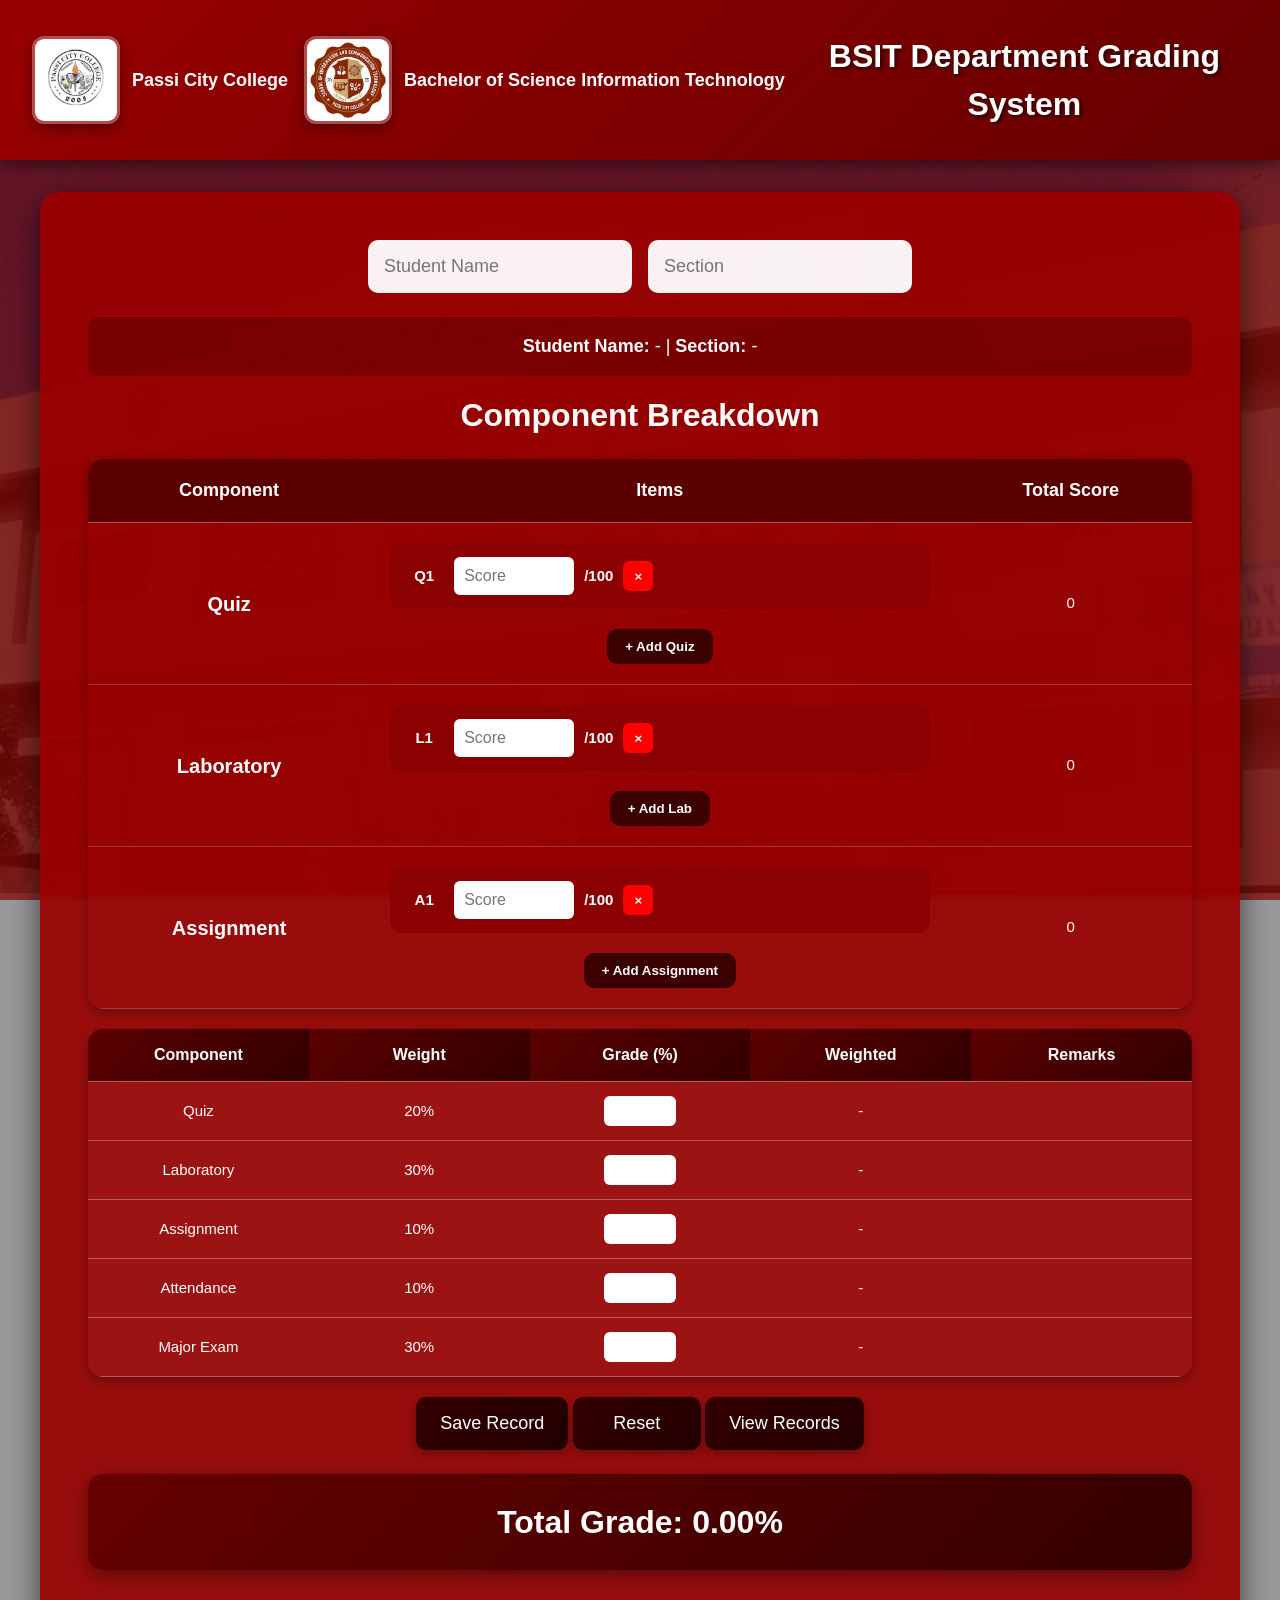
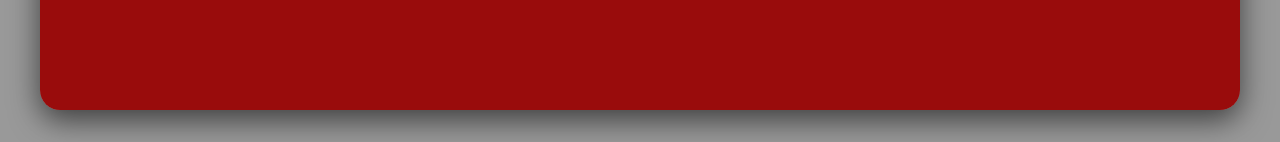
<file: index.html>
<!DOCTYPE html>
<html lang="en">
<head>
<meta charset="UTF-8">
<title>IT Department Grading System</title>
<meta name="viewport" content="width=device-width, initial-scale=1.0">
<link rel="stylesheet" href="index.css">

</head>
<body>

<header>
    <div class="logo-container">
        <img src="passi city college logo.jpg" alt="Logo 1">
        <div class="logo-text">Passi City College</div>
    </div>
    <div class="logo-container">
        <img src="BSIT 2.png" alt="Logo 2">
        <div class="logo-text">Bachelor of Science Information Technology</div>
    </div>
    <h1>BSIT Department Grading System</h1>
</header>

<div class="container">
    <div class="table-wrapper" style="display: none;"></div> <!-- Hidden, JS can use if needed -->

    <div class="edit-student">
        <input type="text" id="studentName" placeholder="Student Name">
        <input type="text" id="studentSection" placeholder="Section">
    </div>

    <div class="student-info" style="text-align:center; margin:15px 0; font-size:18px;">
        <strong>Student Name:</strong> <span id="displayName">-</span> |
        <strong>Section:</strong> <span id="displaySection">-</span>
    </div>
    <!-- COMPONENT TABLE -->
<div class="component-section">

    <h2 class="table-title">Component Breakdown</h2>

    <div class="table-wrapper">

        <table class="component-table">

            <thead>
                <tr>
                    <th>Component</th>
                    <th>Items</th>
                    <th>Total Score</th>
                </tr>
            </thead>

            <tbody>

                <!-- QUIZ -->
                <tr>

                    <td class="component-name">
                        Quiz
                    </td>

                    <td>

                        <div id="quizContainer">

                            <div class="item-row">

                                <span class="item-label">Q1</span>

                                <input type="number"
                                       class="score-input quiz-input"
                                       placeholder="Score"
                                       min="0"
                                       max="100"
                                       oninput="updateTotal('quiz')">

                                <span class="over-text">/100</span>

                                <button class="remove-btn"
                                        onclick="removeItem(this,'quiz')">
                                    ×
                                </button>

                            </div>

                        </div>

                        <button class="add-btn"
                                onclick="addItem('quiz')">
                            + Add Quiz
                        </button>

                    </td>

                    <td id="quizTotal">
                        0
                    </td>

                </tr>

                <!-- LABORATORY -->
                <tr>

                    <td class="component-name">
                        Laboratory
                    </td>

                    <td>

                        <div id="labContainer">

                            <div class="item-row">

                                <span class="item-label">L1</span>

                                <input type="number"
                                       class="score-input lab-input"
                                       placeholder="Score"
                                       min="0"
                                       max="100"
                                       oninput="updateTotal('lab')">

                                <span class="over-text">/100</span>

                                <button class="remove-btn"
                                        onclick="removeItem(this,'lab')">
                                    ×
                                </button>

                            </div>

                        </div>

                        <button class="add-btn"
                                onclick="addItem('lab')">
                            + Add Lab
                        </button>

                    </td>

                    <td id="labTotal">
                        0
                    </td>

                </tr>

                <!-- ASSIGNMENT -->
                <tr>

                    <td class="component-name">
                        Assignment
                    </td>

                    <td>

                        <div id="assignmentContainer">

                            <div class="item-row">

                                <span class="item-label">A1</span>

                                <input type="number"
                                       class="score-input assignment-input"
                                       placeholder="Score"
                                       min="0"
                                       max="100"
                                       oninput="updateTotal('assignment')">

                                <span class="over-text">/100</span>

                                <button class="remove-btn"
                                        onclick="removeItem(this,'assignment')">
                                    ×
                                </button>

                            </div>

                        </div>

                        <button class="add-btn"
                                onclick="addItem('assignment')">
                            + Add Assignment
                        </button>

                    </td>

                    <td id="assignmentTotal">
                        0
                    </td>

                </tr>

            </tbody>

        </table>

    </div>

</div>

    <div class="table-wrapper">

    <table class="grading-table">

        <thead>
            <tr>
                <th>Component</th>
                <th>Weight</th>
                <th>Grade (%)</th>
                <th>Weighted</th>
                <th>Remarks</th>
            </tr>
        </thead>

        <tbody id="gradeTable">

            <tr>
                <td>Quiz</td>

                <td>20%</td>

                <td>
                    <input type="number"
                           class="score"
                           min="0"
                           max="100"
                           oninput="calculateAverage()">
                </td>

                <td class="weighted">-</td>

                <td class="remark"></td>
            </tr>

            <tr>
                <td>Laboratory</td>

                <td>30%</td>

                <td>
                    <input type="number"
                           class="score"
                           min="0"
                           max="100"
                           oninput="calculateAverage()">
                </td>

                <td class="weighted">-</td>

                <td class="remark"></td>
            </tr>

            <tr>
                <td>Assignment</td>

                <td>10%</td>

                <td>
                    <input type="number"
                           class="score"
                           min="0"
                           max="100"
                           oninput="calculateAverage()">
                </td>

                <td class="weighted">-</td>

                <td class="remark"></td>
            </tr>

            <tr>
                <td>Attendance</td>

                <td>10%</td>

                <td>
                    <input type="number"
                           class="score"
                           min="0"
                           max="100"
                           oninput="calculateAverage()">
                </td>

                <td class="weighted">-</td>

                <td class="remark"></td>
            </tr>

            <tr>
                <td>Major Exam</td>

                <td>30%</td>

                <td>
                    <input type="number"
                           class="score"
                           min="0"
                           max="100"
                           oninput="calculateAverage()">
                </td>

                <td class="weighted">-</td>

                <td class="remark"></td>
            </tr>

        </tbody>

    </table>

</div>

    <div style="text-align:center;">
        <button class="calculate-btn" onclick="saveRecord()">Save Record</button>
        <button class="calculate-btn" onclick="resetForm()">Reset</button>
        <button class="calculate-btn" onclick="window.location.href='record student.html'">View Records</button>
    </div>

    <div class="average" id="average">Total Grade: 0.00%</div>

    <div class="result-status" id="resultStatus">
        <span id="resultText"></span>
    </div>

    <div id="notification" class="notification">Record Saved Successfully!</div>
</div>
<script src="index.js"></script>
</body>
</file>
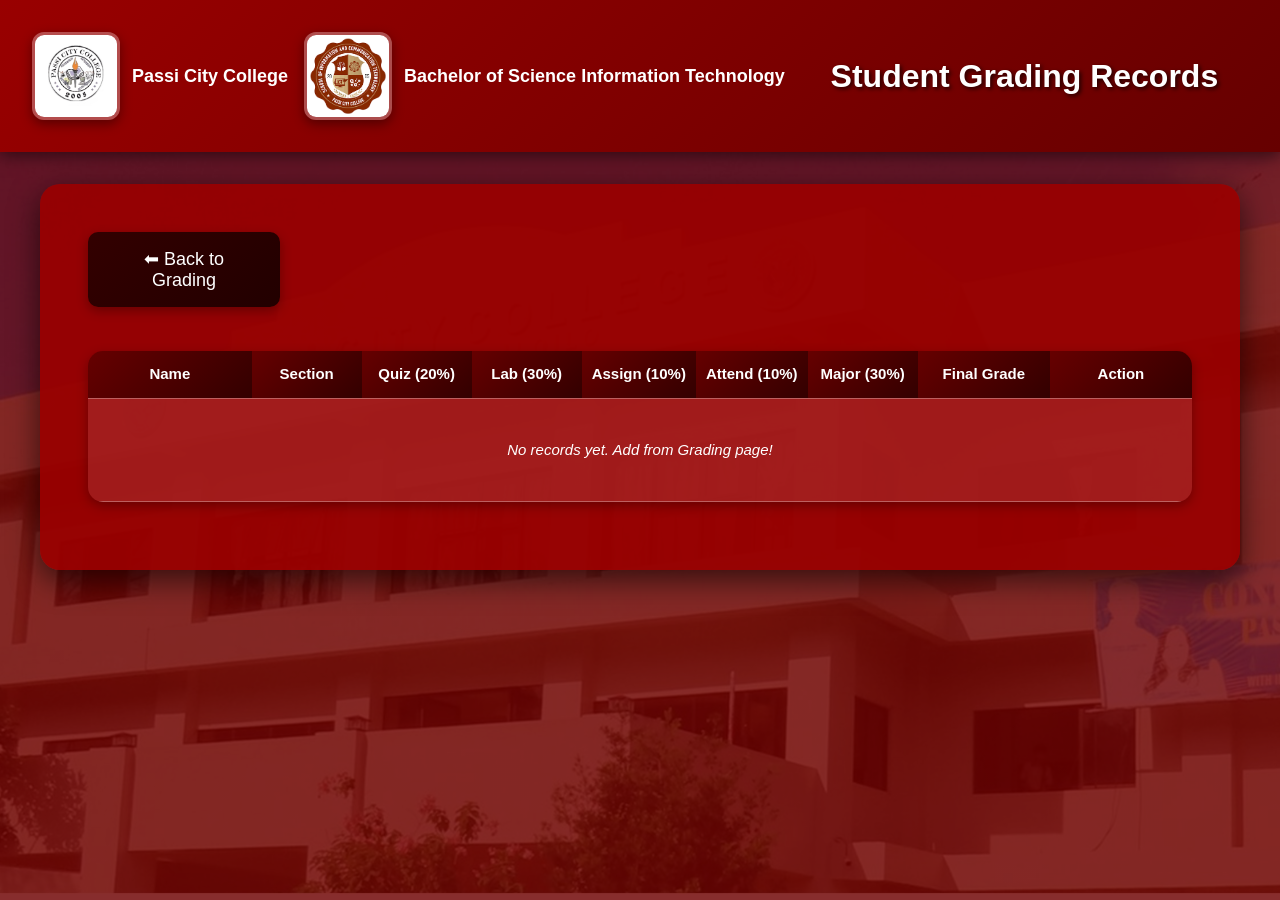
<file: record student.html>
<!DOCTYPE html>
<html lang="en">
<head>
<meta charset="UTF-8">
<meta name="viewport" content="width=device-width, initial-scale=1.0">
<title>Student Records - BSIT Grading System</title>
<link rel="stylesheet" href="index.css">
<style>
  /* Viewer-specific styles - now in main CSS, but keep for overrides */
  .back-btn { margin-bottom: 1.5rem; }
</style>
</head>
<body>

<header>
    <div class="logo-row">
        <div class="logo-container">
            <img src="passi city college logo.jpg" alt="PCC Logo">
            <div class="logo-text">Passi City College</div>
        </div>
        <div class="logo-container">
            <img src="BSIT 2.png" alt="BSIT Logo">
            <div class="logo-text">Bachelor of Science Information Technology</div>
        </div>
    </div>
    <h1>Student Grading Records</h1>
</header>

<div class="container">
    <button class="back-btn" onclick="goBack()">⬅ Back to Grading</button>

    <div class="table-wrapper">
        <table id="recordTable">
            <thead>
                <tr>
                    <th>Name</th>
                    <th>Section</th>
                    <th>Quiz (20%)</th>
                    <th>Lab (30%)</th>
                    <th>Assign (10%)</th>
                    <th>Attend (10%)</th>
                    <th>Major (30%)</th>
                    <th>Final Grade</th>
                    <th>Action</th>
                </tr>
            </thead>
            <tbody>
                <!-- Records populated by JS -->
            </tbody>
        </table>
    </div>
</div>

<script>
function goBack() {
    window.history.back();
}

function getRemark(score) {
    if (score >= 90) return 'Excellent';
    if (score >= 85) return 'Very Good';
    if (score >= 80) return 'Good';
    if (score >= 75) return 'Passed';
    return 'Failed';
}

function displayRecords() {
    const tbody = document.querySelector('#recordTable tbody');
    tbody.innerHTML = '';

    let records = JSON.parse(localStorage.getItem('records')) || [];
    
    if (records.length === 0) {
        tbody.innerHTML = '<tr><td colspan="9" style="text-align:center; padding:2.5rem; font-style:italic; background:rgba(255,255,255,0.1);">No records yet. Add from Grading page!</td></tr>';
        return;
    }
    
    records.forEach((record, index) => {
        const row = tbody.insertRow();
        row.innerHTML = `
            <td title="${record.name}">${record.name.length > 20 ? record.name.substring(0,20)+'...' : record.name}</td>
            <td>${record.section}</td>
            <td>${(record.quiz || 0).toFixed(1)} ${getRemark(record.quiz)}</td>
            <td>${(record.laboratory || 0).toFixed(1)} ${getRemark(record.laboratory)}</td>
            <td>${(record.assignment || 0).toFixed(1)} ${getRemark(record.assignment)}</td>
            <td>${(record.attendance || 0).toFixed(1)} ${getRemark(record.attendance)}</td>
            <td>${(record.majorExam || 0).toFixed(1)} ${getRemark(record.majorExam)}</td>
            <td class="final-grade ${record.total >= 75 ? 'passed' : 'failed'}">${(record.total || 0).toFixed(2)} ${getRemark(record.total)}</td>
            <td><button onclick="deleteRecord(${index})">Delete</button></td>
        `;
    });
}

function deleteRecord(index) {
    if (confirm('Delete this record?')) {
        let records = JSON.parse(localStorage.getItem('records')) || [];
        records.splice(index, 1);
        localStorage.setItem('records', JSON.stringify(records));
        displayRecords();
    }
}

window.onload = displayRecords;
</script>
</body>
</html>
</file>
<file: index.css>
* { 
    box-sizing: border-box; 
    margin: 0;
    padding: 0;
}

html {
    font-size: 16px; /* Base for rem */
}

body {
    font-family: 'Segoe UI', Tahoma, Geneva, Verdana, sans-serif;
    color: #fff;
    background: linear-gradient(rgba(0,0,0,0.4), rgba(0,0,0,0.4)), url('PCC background.jpg') center/cover fixed;
    min-height: 100vh;
    line-height: 1.5;
}

/* Fixed background overlay */
body::before {
    content: '';
    position: fixed;
    top: 0; left: 0; right: 0; bottom: 0;
    background: rgba(128,0,0,0.7);
    z-index: -1;
}

/* Header - Responsive flex */
header {
    background: linear-gradient(135deg, #990000 0%, #660000 100%);
    padding: clamp(1rem, 3vw, 1.5rem);
    text-align: center;
    box-shadow: 0 0.25rem 0.9375rem rgba(0,0,0,0.5);
    display: flex;
    flex-direction: column;
    gap: 1rem;
}

.logo-row {
    display: flex;
    justify-content: center;
    flex-wrap: wrap;
    gap: 1rem;
}

.logo-container {
    display: flex;
    align-items: center;
    gap: 0.75rem;
}

.logo-container img {
    height: clamp(3rem, 15vh, 5rem);
    max-width: 100%;
    object-fit: cover;
    border-radius: 0.75rem;
    border: 0.1875rem solid rgba(255,255,255,0.3);
    box-shadow: 0 0.25rem 0.75rem rgba(0,0,0,0.4);
    animation: float 3s ease-in-out infinite;
}

@keyframes float {
    0%, 100% { transform: translateY(0); }
    50% { transform: translateY(-0.625rem); }
}

.logo-text {
    font-size: clamp(0.875rem, 2.5vw, 1.125rem);
    font-weight: 600;
    white-space: nowrap;
}

header h1 {
    margin: 0;
    font-size: clamp(1.5rem, 6vw, 2rem);
    text-shadow: 0.125rem 0.125rem 0.25rem rgba(0,0,0,0.7);
}

/* Container */
.container {
    max-width: min(95vw, 90rem);
    margin: clamp(1rem, 5vh, 2rem) auto;
    background: rgba(153,0,0,0.92);
    padding: clamp(1rem, 5vw, 2rem);
    border-radius: 1.25rem;
    box-shadow: 0 0.625rem 1.875rem rgba(0,0,0,0.6);
}

/* Student Edit Inputs - Mobile stack */
.edit-student {
    display: flex;
    flex-direction: column;
    align-items: center;
    gap: 1rem;
    margin-bottom: 1.5rem;
}

.edit-student input {
    padding: clamp(0.75rem, 2vw, 1rem);
    border-radius: 0.625rem;
    border: none;
    font-size: clamp(1rem, 3vw, 1.125rem);
    background: rgba(255,255,255,0.95);
    color: #333;
    width: 100%;
    max-width: 20rem;
    box-sizing: border-box;
}

.student-info {
    text-align: center;
    margin: 1.25rem 0;
    font-size: clamp(1rem, 2.5vw, 1.25rem);
    font-weight: 500;
    padding: clamp(0.75rem, 2vw, 1rem);
    background: rgba(102,0,0,0.6);
    border-radius: 0.625rem;
}

/* Table Responsive Wrapper */
.table-wrapper {
    overflow-x: auto;
    margin: 1.25rem 0;
    border-radius: 0.75rem;
    box-shadow: 0 0.25rem 0.75rem rgba(0,0,0,0.3);
}

table {
    width: 100%;
    border-collapse: collapse;
    min-width: 45rem; /* Allows scroll on mobile */
    font-size: clamp(0.8125rem, 2vw, 0.9375rem);
}

th, td {
    padding: clamp(0.5rem, 1.5vw, 0.875rem) 0.5rem;
    text-align: center;
    border-bottom: 1px solid rgba(255,255,255,0.3);
    white-space: nowrap;
}

th {
    background: linear-gradient(135deg, #660000, #330000);
    font-weight: 600;
    position: relative;
}

/* Specific table widths for records */
#recordTable th:nth-child(1) { width: 15%; }
#recordTable th:nth-child(2) { width: 10%; }
/* Component columns approx 10% each */
#recordTable th:nth-child(n+3):nth-child(-n+7) { width: 10%; }
#recordTable th:nth-child(8) { width: 12%; } /* Final */
#recordTable th:nth-child(9) { width: 13%; } /* Action */

/* Grade inputs */
#gradeTable input[type="number"] {
    width: 4.5rem;
    padding: 0.375rem;
    border-radius: 0.375rem;
    border: none;
    text-align: center;
    font-size: 1rem;
}

/* Hover effects */
tbody tr:hover {
    background: rgba(255,255,255,0.15);
    transition: all 0.2s ease;
}

/* Buttons */
.btn-group {
    display: flex;
    flex-wrap: wrap;
    justify-content: center;
    gap: 0.75rem;
    margin: 1.5rem 0;
}

.calculate-btn, .back-btn {
    padding: clamp(0.75rem, 2vw, 1rem) 1.5rem;
    border: none;
    border-radius: 0.625rem;
    background: linear-gradient(135deg, #330000, #220000);
    color: white;
    font-size: clamp(0.9375rem, 2.5vw, 1.125rem);
    font-weight: 500;
    cursor: pointer;
    flex: 1;
    min-width: 8rem;
    max-width: 12rem;
    transition: all 0.3s ease;
    box-shadow: 0 0.25rem 0.75rem rgba(0,0,0,0.3);
}

.calculate-btn:hover, .back-btn:hover {
    background: linear-gradient(135deg, #440000, #330000);
    transform: translateY(-0.125rem);
    box-shadow: 0 0.375rem 1.25rem rgba(0,0,0,0.4);
}

button[onclick*="delete"] {
    background: linear-gradient(135deg, #cc0000, #990000) !important;
    padding: 0.5rem 1rem;
    font-size: 0.875rem;
}

button[onclick*="delete"]:hover {
    background: linear-gradient(135deg, #ff4444, #cc0000) !important;
}

/* Status & Average */
.average {
    text-align: center;
    font-size: clamp(1.375rem, 5vw, 2rem);
    font-weight: bold;
    margin: 1.5rem 0;
    padding: clamp(1rem, 3vw, 1.5rem);
    background: linear-gradient(135deg, #660000, #330000);
    border-radius: 0.9375rem;
    box-shadow: 0 0.375rem 1.25rem rgba(0,0,0,0.4);
}

.result-status {
    text-align: center;
    font-size: clamp(1.5rem, 5vw, 2rem);
    font-weight: bold;
    margin: 1.25rem 0;
    padding: clamp(1rem, 3vw, 1.5rem);
    border-radius: 0.9375rem;
    min-height: 3rem;
    display: flex;
    align-items: center;
    justify-content: center;
}

.final-grade.passed { color: #00ff88 !important; }
.final-grade.failed { color: #ff4444 !important; }

/* Notification */
.notification {
    position: fixed;
    bottom: 2.5rem;
    left: 50%;
    transform: translateX(-50%) translateY(100px);
    background: linear-gradient(135deg, #1487d4, #0f5fa3);
    color: white;
    padding: clamp(0.875rem, 2vw, 1rem) clamp(1.875rem, 8vw, 3rem);
    border-radius: 0.9375rem;
    box-shadow: 0 0.5rem 1.5625rem rgba(0,0,0,0.5);
    font-weight: 600;
    font-size: clamp(0.9375rem, 2.5vw, 1.125rem);
    opacity: 0;
    transition: all 0.4s ease;
    z-index: 1000;
    max-width: 90vw;
    text-align: center;
    white-space: nowrap;
    overflow: hidden;
    text-overflow: ellipsis;
}

/* MOBILE-FIRST: Base is mobile */

/* Small mobile+ to tablet */
@media (min-width: 480px) {
    .edit-student {
        flex-direction: row;
        justify-content: center;
    }
    
    .edit-student input {
        width: auto;
        min-width: 12rem;
    }
    
    table { min-width: 50rem; }
}

/* Tablet */
@media (min-width: 768px) {
    .logo-row {
        flex-direction: row;
    }
    
    header {
        flex-direction: row;
        align-items: center;
        justify-content: space-between;
    }
    
    header h1 {
        flex: 1;
        text-align: center;
        margin: 0 1rem;
    }
    
    .btn-group {
        flex-direction: row;
    }
    
    .calculate-btn, .back-btn {
        flex: none;
    }
    
    .table-wrapper table {
        min-width: 60rem;
    }
    
    th, td {
        padding: 0.75rem 0.625rem;
    }
}

/* Desktop */
@media (min-width: 1024px) {
    .container {
        padding: 2.5rem;
    }
    
    table {
        min-width: 70rem;
    }
}

/* Large Desktop */
@media (min-width: 1200px) {
    .container {
        max-width: 1200px;
        padding: 3rem;
    }
    
    header {
        padding: 2rem;
    }
    
    .logo-container img {
        height: 5.5rem;
    }
    
    table {
        min-width: 80rem;
    }
}
.component-table{
    width:100%;
    border-collapse:collapse;
    overflow:hidden;
    border-radius:15px;
}

.component-table th{
    background:#5b0000;
    padding:18px;
    font-size:18px;
}

.component-table td{
    padding:20px;
    border-bottom:1px solid rgba(255,255,255,0.2);
    text-align:center;
}

.component-name{
    font-size:20px;
    font-weight:bold;
}

.item-row{
    display:flex;
    align-items:center;
    gap:10px;
    background:#8b0000;
    padding:14px;
    border-radius:12px;
    margin-bottom:10px;
}

.item-label{
    font-weight:bold;
    min-width:40px;
}

.score-input{
    width:120px;
    padding:10px;
    border:none;
    border-radius:6px;
    font-size:16px;
}

.over-text{
    font-weight:bold;
}

.add-btn{
    background:#3b0000;
    color:white;
    border:none;
    padding:10px 18px;
    border-radius:10px;
    cursor:pointer;
    font-weight:bold;
    margin-top:10px;
}

.add-btn:hover{
    background:#550000;
}

.remove-btn{
    background:red;
    color:white;
    border:none;
    width:30px;
    height:30px;
    border-radius:6px;
    cursor:pointer;
    font-weight:bold;
}
/* FIXED RESPONSIVE GRADING TABLE */

.grading-table{
    width:100%;
    min-width:700px;
    border-collapse:collapse;
    table-layout:fixed;
}

.grading-table th,
.grading-table td{
    padding:14px;
    text-align:center;
    word-wrap:break-word;
}

.grading-table th{
    background:linear-gradient(135deg,#5b0000,#330000);
    font-size:16px;
}

.grading-table td{
    background:rgba(255,255,255,0.03);
}

.grading-table input[type="number"]{
    width:100%;
    max-width:100px;
    padding:8px;
    border:none;
    border-radius:6px;
    text-align:center;
    font-size:15px;
}

/* RESPONSIVE MOBILE FIX */
.table-wrapper{
    width:100%;
    overflow-x:auto;
    border-radius:15px;
}

/* MOBILE */
@media(max-width:768px){

    .grading-table{
        min-width:650px;
    }

    .grading-table th,
    .grading-table td{
        padding:10px;
        font-size:14px;
    }

    .grading-table input[type="number"]{
        max-width:80px;
        font-size:14px;
        
    }
}
.table-title{
    text-align:center;
    margin-bottom:20px;
    font-size:32px;
    font-weight:bold;
}
.table-title{
    width:100%;
    text-align:center;
    display:block;
    margin:0 auto 20px auto;
    font-size:32px;
    font-weight:bold;
}
.component-section{
    width:100%;
    text-align:center;
}
</file>
